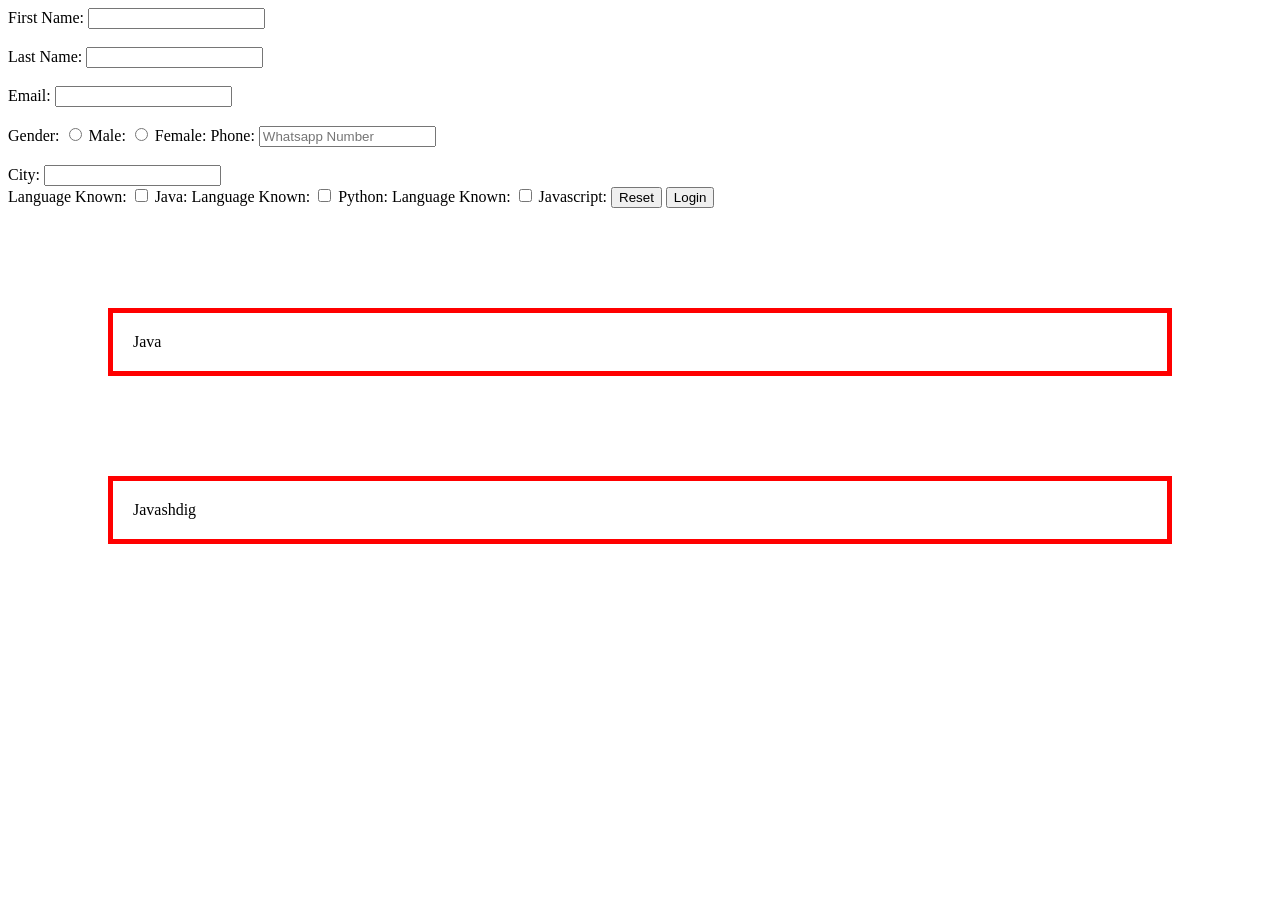
<file: box.html>
<!DOCTYPE html>
<html lang="en">
<head>
    <meta charset="UTF-8">
    <meta name="viewport" content="width=device-width, initial-scale=1.0">
    <title>Document</title>
    <style>
        div {
            border:5px solid red;
            padding:20px;
            margin:100px;
        }
    </style>
</head>
<body>
    <from method="get">
        <label for ="name">First Name:</label>
        <input type="text" name="fname"><br><br>

         <label for ="lang">Last Name:</label>
        <input type="text" name="lname"><br><br>

         <label for ="email">Email:</label>
        <input type="text" name="email"><br><br>

        <label for ="gender">Gender:</label>
        <input type="radio" name="gender" value="male">
        <label for ="male">Male:</label>
        <input type="radio" name="gender" value="female">
        <label for ="female">Female:</label>

        <label for ="phone">Phone:</label>
        <input type="tel" name="phone" placeholder="Whatsapp Number"><br><br>

        <label for="city">City:</label>
        <input type="text" name="city" <br><br>

        <label for="lang">Language Known:</label>
        <input type="checkbox" name="languages" values="java">
        <label for="java">Java:</label>
        <label for="lang">Language Known:</label>
        <input type="checkbox" name="languages" values="Python">
        <label for="python">Python:</label>
        <label for="lang">Language Known:</label>
        <input type="checkbox" name="languages" values="javascript">
        <label for="javascript">Javascript:</label>
        <button type="reset">Reset</button>
        <button type="submit">Login</button>


    </from>
    <div>Java</div>
    <div>Javashdig</div>
    <script src="script.js"></script>
</body>
</html>
</file>
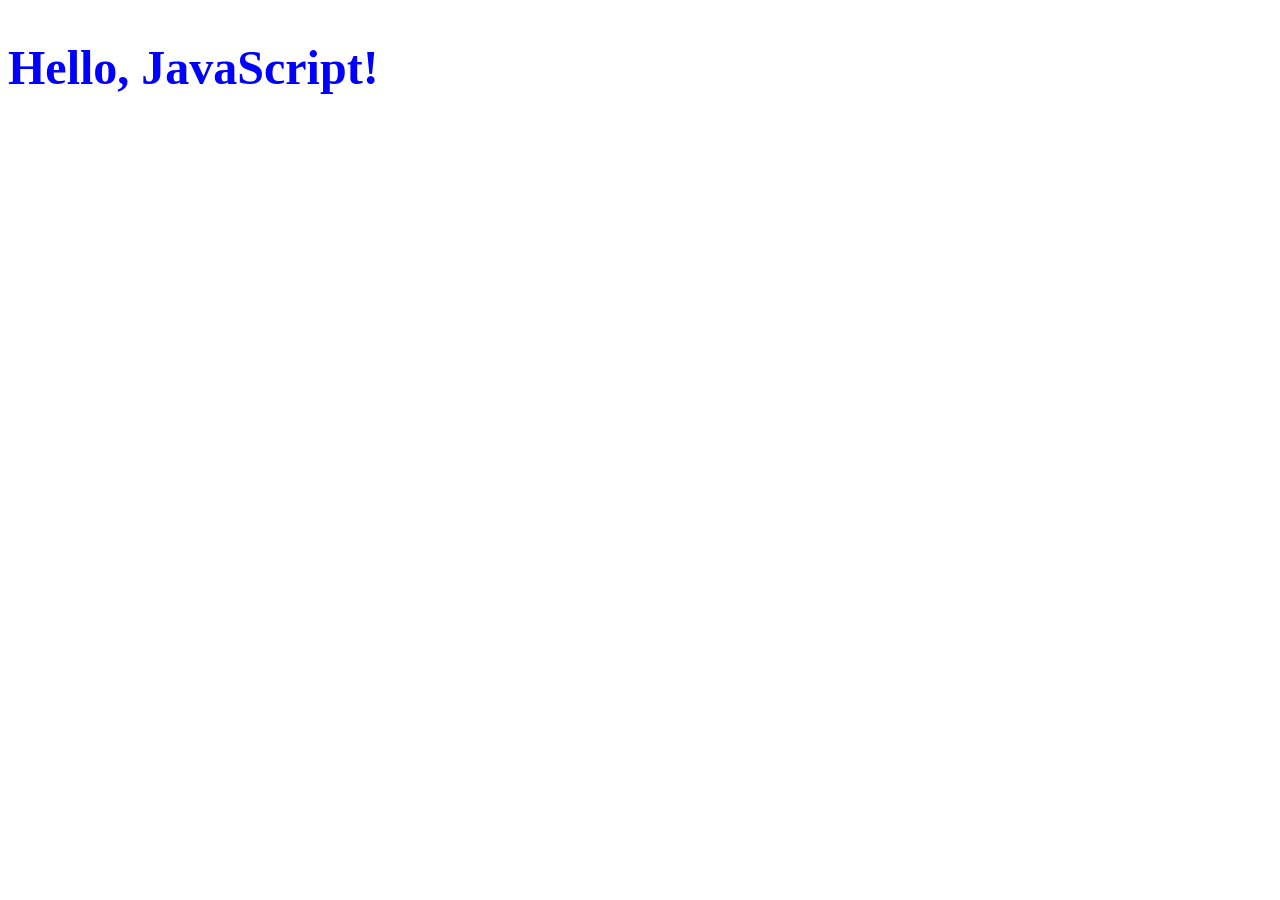
<file: dom.html>
<!DOCTYPE html>
<html lang="en">
<head>
    <meta charset="UTF-8">
    <meta name="viewport" content="width=device-width, initial-scale=1.0">
    <title>Document</title>
</head>
<body>
    <h1 id="hello">Hello,world</h1>
    <script>
        let a= document.getElementById("hello");
        a.innerHTML="<h2>Hello, JavaScript!</h2>";
        a.style.color ="blue";
    </script>
</body>
</html>
</file>
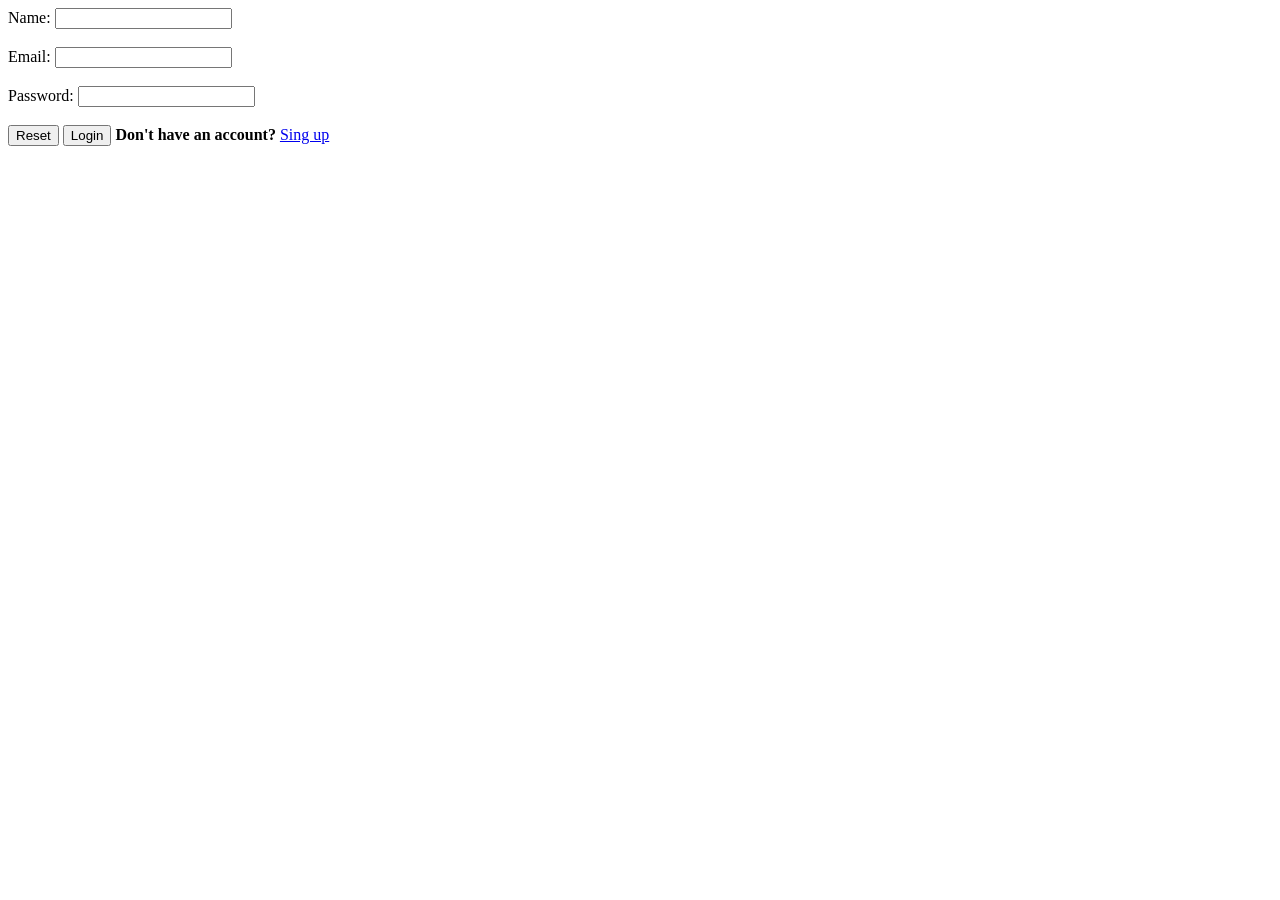
<file: fun.html>
<!DOCTYPE html>
<html lang="en">
<head>
    <meta charset="UTF-8">
    <meta name="viewport" content="width=device-width, initial-scale=1.0">
    <title>Document</title>
</head>
<body>
    <from action ="https://www.amazon.com"method="post"
    <label for="name">Name:</label>
    <input type="text" id="name" name="name"><br><br>

    <label for="email">Email:</label>
    <input type="email" id="email" name="email"><br><br>

    <label for="password">Password:</label></label>
    <input type="password" id="password" name="password"><br><br>

    <button type="reset">Reset</button>
    <button type="submit">Login</button>
    <b>Don't have an account?</b> <a href="box.html">Sing up</a>
    
</form>
<script src="fun.js"></script>
</body>
</html>
</file>
